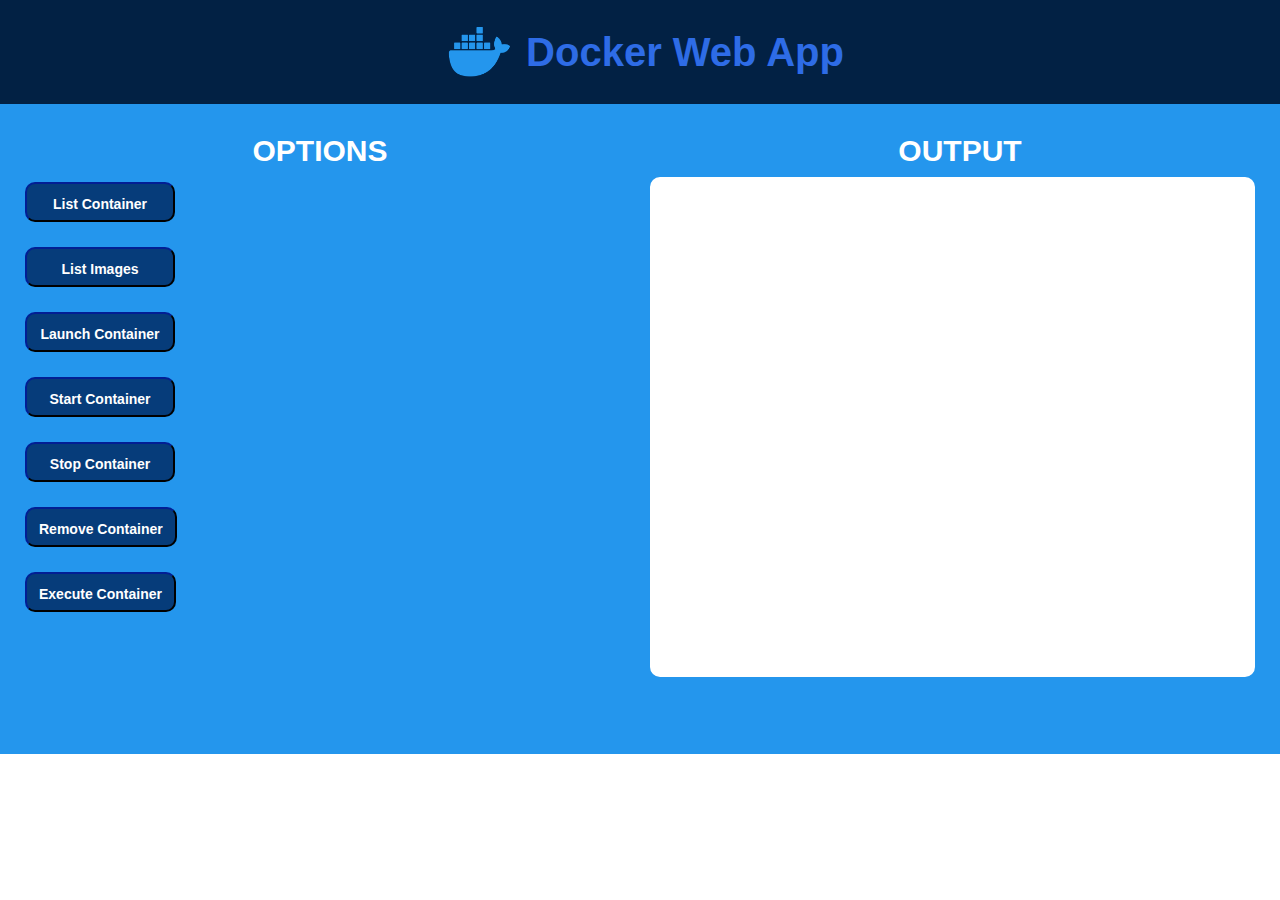
<file: html/docker/index.html>
<!DOCTYPE html>
<html lang="en">

<head>
  <meta charset="UTF-8" />
  <link rel="stylesheet" href="css/style.css" />
  <link rel="stylesheet" media="screen"
    href="https://cdnjs.cloudflare.com/ajax/libs/twitter-bootstrap/3.3.5/css/bootstrap.min.css" />
  <script src="js/toggle.js"></script>
  <!-- <meta http-equiv="X-UA-Compatible" content="IE=edge"> -->
  <meta name="viewport" content="width=device-width, initial-scale=1.0" />
  <title>Docker Web App</title>
</head>

<body>
  <div id="div1">
    <div class="row">
        <img src="docker-icon.png" height="50px" width="80px" alt="" />
        <h4>Docker Web App</h4>
    </div>
  </div>

  <div class="rows">
    <div class="column" style="background-color: #2496ed">
      <h2 id="out">OPTIONS</h2>
      <div id="list">
        <div id="option">
          <button id="opbtn" onclick="listCont()">List Container</button>
        </div>
        <div id="option">
          <button id="opbtn" onclick="listImg()">List Images</button>
        </div>
        <div id="option">
          <button id="opbtn" onclick="toggleLaunchCont()">
            Launch Container
          </button>

          <div id="remove" style="display: none">
            <input type="text" placeholder="Container Name" id="launchContName" />
            <input type="text" placeholder="Image Name" id="launchImgName" />
            <button id="submit" onclick="launchCont()">Submit</button>
          </div>
        </div>

        <div id="option">
          <button id="opbtn" onclick="toggleStartCont()">
            Start Container
          </button>

          <div id="remove1" style="display: none">
            <input type="text" placeholder="Container Name" id="startContName" />
            <button id="submit" onclick="startCont()">Submit</button>
          </div>
        </div>
        <div id="option">
          <button id="opbtn" onclick="toggleStopCont()">
            Stop Container
          </button>

          <div id="remove2" style="display: none">
            <input type="text" placeholder="Container Name" id="stopContName" />
            <button id="submit" onclick="stopCont()">Submit</button>
          </div>
        </div>
        <div id="option">
          <button id="opbtn" onclick="toggleRemoveCont()">
            Remove Container
          </button>

          <div id="remove3" style="display: none">
            <input type="text" placeholder="Container Name" id="removeContName" />
            <button id="submit" onclick="removeCont()">Submit</button>
          </div>
          <div id="option">
            <button id="opbtn" onclick="toggleExecCont()">
              Execute Container
            </button>

            <div id="remove4" style="display: none">
              <input type="text" placeholder="Container Name" id="executeContName" />
              <input type="text" placeholder="Command" id="cmd" />
              <button id="submit" onclick="execCont()">Submit</button>
            </div>
          </div>
        </div>
      </div>
    </div>
    <div class="column" style="background-color: #2496ed">
      <h2 id="out">OUTPUT</h2>
      <div id="op"></div>
    </div>
  </div>
</body>

</html>
</file>
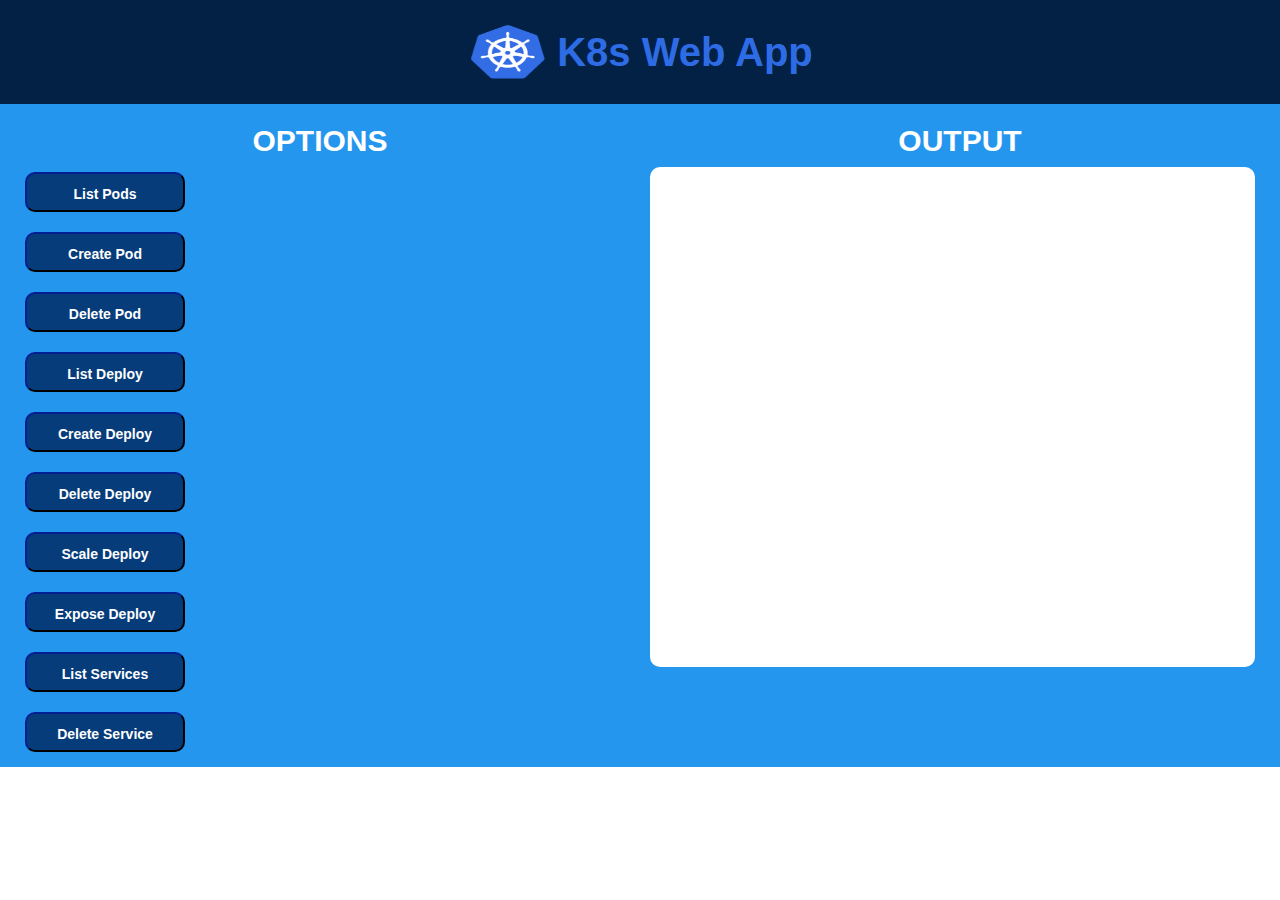
<file: html/kubernetes/index.html>
<!DOCTYPE html>
<html lang="en">
  <head>
    <meta charset="UTF-8" />
    <link rel="stylesheet" href="css/style.css" />
    <link
      rel="stylesheet"
      media="screen"
      href="https://cdnjs.cloudflare.com/ajax/libs/twitter-bootstrap/3.3.5/css/bootstrap.min.css"
    />
    <script src="js/toggle.js"></script>
    <!-- <meta http-equiv="X-UA-Compatible" content="IE=edge"> -->
    <meta name="viewport" content="width=device-width, initial-scale=1.0" />
    <title>K8s Web App</title>
  </head>

  <body>
    <div id="div1">
      <div class="row">
          <img src="k8s-icon.png" height="60px" width="80px" alt="" />
          <h4>K8s Web App</h4>
      </div>
    </div>
    <div class="rows">
      <div class="column" style="background-color: #2496ed">
        <h2 id="out">OPTIONS</h2>
        <div id="list">
          <div id="option">
            <button id="opbtn" onclick="listPod()">List Pods</button>
          </div>
          <div id="option">
            <button id="opbtn" onclick="toggleCreatePod()">Create Pod</button>

            <div id="remove" style="display: none">
              <input type="text" placeholder="Pod Name" id="createPodName" />
              <input
                type="text"
                placeholder="Image Name"
                id="createPodImgName"
              />
              <button id="submit" onclick="createPod()">Submit</button>
            </div>
          </div>

          <div id="option">
            <button id="opbtn" onclick="toggleDeletePod()">Delete Pod</button>

            <div id="remove1" style="display: none">
              <input type="text" placeholder="Pod Name" id="deletePodName" />
              <button id="submit" onclick="deletePod()">Submit</button>
            </div>
          </div>
          <div id="option">
            <button id="opbtn" onclick="listDeploy()">List Deploy</button>
          </div>
          <div id="option">
            <button id="opbtn" onclick="toggleCreateDeploy()">
              Create Deploy
            </button>

            <div id="remove2" style="display: none">
              <input
                type="text"
                placeholder="Deployment Name"
                id="createDeployName"
              />
              <input
                type="text"
                placeholder="Image Name"
                id="createDeployImgName"
              />
              <button id="submit" onclick="createDeploy()">Submit</button>
            </div>
          </div>

          <div id="option">
            <button id="opbtn" onclick="toggleDeleteDeploy()">
              Delete Deploy
            </button>

            <div id="remove3" style="display: none">
              <input
                type="text"
                placeholder="Deployment Name"
                id="deleteDeployName"
              />
              <button id="submit" onclick="deleteDeploy()">Submit</button>
            </div>
          </div>
          <div id="option">
            <button id="opbtn" onclick="toggleScaleDeploy()">
              Scale Deploy
            </button>

            <div id="remove4" style="display: none">
              <input
                type="text"
                placeholder="Deployment Name"
                id="scaleDeployName"
              />
              <input
                type="number"
                placeholder="Number of Replicas"
                id="replicaCount"
              />
              <button id="submit" onclick="scaleDeploy()">Submit</button>
            </div>
          </div>
          <div id="option">
            <button id="opbtn" onclick="toggleExposeDeploy()">
              Expose Deploy
            </button>

            <div id="remove5" style="display: none">
              <input
                type="text"
                placeholder="Deployment Name"
                id="exposeDeployName"
              />
              <input type="number" placeholder="Port Number" id="portNumber" />
              <button id="submit" onclick="exposeDeploy()">Submit</button>
            </div>
          </div>
          <div id="option">
            <button id="opbtn" onclick="listService()">List Services</button>
          </div>
          <div id="option">
            <button id="opbtn" onclick="toggleDeleteService()">
              Delete Service
            </button>

            <div id="remove6" style="display: none">
              <input
                type="text"
                placeholder="Service Name"
                id="deleteServiceName"
              />
              <button id="submit" onclick="deleteService()">Submit</button>
            </div>
          </div>
        </div>
      </div>
      <div class="column" style="background-color: #2496ed">
        <h2 id="out">OUTPUT</h2>
        <div id="op"></div>
      </div>
    </div>
  </body>
</html>
</file>
<file: html/docker/css/style.css>
#div1 {
  text-align: center;
  padding: 2rem;
  background-color: rgb(2, 33, 68);
  color: rgb(46, 108, 230);
  font-size: 30px;
}

#div1 .row{
  display: flex;
    align-items: center;
    justify-content: center;
    gap: 1rem;
}
#div1 h4 {
  font-size: 40px;
  font-weight: 600;
}

#opbtn {
  background-color: rgb(6, 60, 122);
  border-color: rgb(1, 13, 63);
  color: rgb(255, 255, 255);
  font-family: Poppins, sans-serif;
  font-weight: bold;
  color: #fff;
  padding: 10px 12px;
  height: 40px;
  min-width: 150px;
  margin-bottom: 10px;
  border-radius: 10px;
}

#opbtn:hover {
  background-color: white;
  color: rgb(2, 33, 67);
}

#submit {
  background-color: rgb(45, 158, 60);
  border-color: #043602;
  font-family: Poppins, sans-serif;
  font-weight: bold;
  color: #fff;
  color: rgb(255, 255, 255);
  height: 37px;
  width: 100px;
  margin-left: 15px;
  color: rgb(255, 255, 255);
  border-radius: 10px;
}

input[type="text"] {
  font-family: Poppins, sans-serif;
  font-size: 18px;
  padding: 8px 10px;
  text-align: center;
  border-radius: 10px;
  border-color: #003f8c;
  font-weight: bold;
  height: 37px;
  font-size: 12px;
  margin-left: 15px;
  margin-bottom: 5px;
}

/* Create two equal columns that floats next to each other */
.column {
  float: left;
  width: 50%;
  padding: 10px;
  min-height: 650px;
  /* background-color: rgb(0, 255, 255); */
  /*background: url("bg-img.jpeg") no-repeat center center fixed;*/
  background-size: cover;
  /* height: 100%; Should be removed. Only for demonstration */
}

/* Clear floats after the columns */
.rows{
  background-color: #2496ed;
}
.rows:after {
  content: "";
  display: table;
  clear: both;
}

#op {
  border: 2px solid white;
  padding: 10px 20px;
  margin-top: 10px;
  margin: auto;
  margin-right: 15px;
  min-height: 500px;
  background-color: white;
  font-family: Poppins, sans-serif;
  font-size: 12px;
  overflow: scroll;
  border-radius: 10px;
  text-align: left;
  word-wrap: inherit;
  font-weight: bold;
}

#list {
  margin-left: 15px;
}

#out {
  text-align: center;
  font-family: Poppins, sans-serif;
  font-weight: bold;
  color: rgb(255, 255, 255);
}

#option {
  margin-top: 15px;
}
</file>
<file: html/kubernetes/css/style.css>
#div1 {
  text-align: center;
  padding: 2rem;
  background-color: rgb(2, 33, 68);
  color: rgb(46, 108, 230);
  font-size: 30px;
}
#div1 .row{
  display: flex;
    align-items: center;
    justify-content: center;
    gap: 1rem;
}
#div1 h4 {
  font-size: 40px;
  font-weight: 600;
}

#opbtn {
  background-color: rgb(6, 60, 122);
  border-color: rgb(1, 13, 63);
  color: rgb(255, 255, 255);
  font-family: Poppins, sans-serif;
  font-weight: 600;
  color: #fff;
  padding: 10px 12px;
  height: 40px;
  width: 160px;
  margin-bottom: 5px;
  border-radius: 10px;
}

#opbtn:hover {
  background-color: white;
  color: rgb(2, 33, 67);
}

#submit {
  background-color: rgb(45, 158, 60);
  border-color: #043602;
  font-family: Poppins, sans-serif;
  font-weight: bold;
  color: #fff;
  color: rgb(255, 255, 255);
  height: 36px;
  width: 110px;
  margin-left: 15px;
  margin-top: 5px;
  color: rgb(255, 255, 255);
  border-radius: 10px;
}

input[type="text"] {
  font-family: Poppins, sans-serif;
  font-size: 18px;
  padding: 8px 10px;
  text-align: center;
  border-radius: 10px;
  border-color: #003f8c;
  font-weight: bold;
  height: 36px;
  font-size: 12px;
  margin-left: 15px;
}

input[type="number"] {
  font-family: Poppins, sans-serif;
  font-size: 18px;
  padding: 8px 10px;
  text-align: center;
  border-radius: 10px;
  border-color: #003f8c;
  font-weight: bold;
  height: 36px;
  font-size: 12px;
  margin-left: 15px;
}

/* Create two equal columns that floats next to each other */
.column {
  float: left;
  width: 50%;
  padding: 10px;
  min-height: 650px;
  /* background-color: rgb(0, 255, 255); */
  /*background: url("bg-img.jpeg") no-repeat center center fixed;*/
  background-size: cover;
  /* height: 100%; Should be removed. Only for demonstration */
}

/* Clear floats after the columns */
.rows{
  background-color: #2496ed;
}
.rows:after {
  content: "";
  display: table;
  clear: both;
}

#op {
  border: 2px solid white;
  padding: 10px 20px;
  margin-top: 10px;
  margin: auto;
  margin-right: 15px;
  min-height: 500px;
  background-color: white;
  font-family: Poppins, sans-serif;
  font-size: 12px;
  overflow: scroll;
  border-radius: 10px;
  text-align: left;
  word-wrap: inherit;
  font-weight: bold;
}

#list {
  margin-left: 15px;
  margin-top: 8px;
}

#out {
  text-align: center;
  font-family: Poppins, sans-serif;
  font-weight: bold;
  color: rgb(255, 255, 255);
  margin-top: 10px;
}

#option {
  margin-top: 15px;
}
</file>
